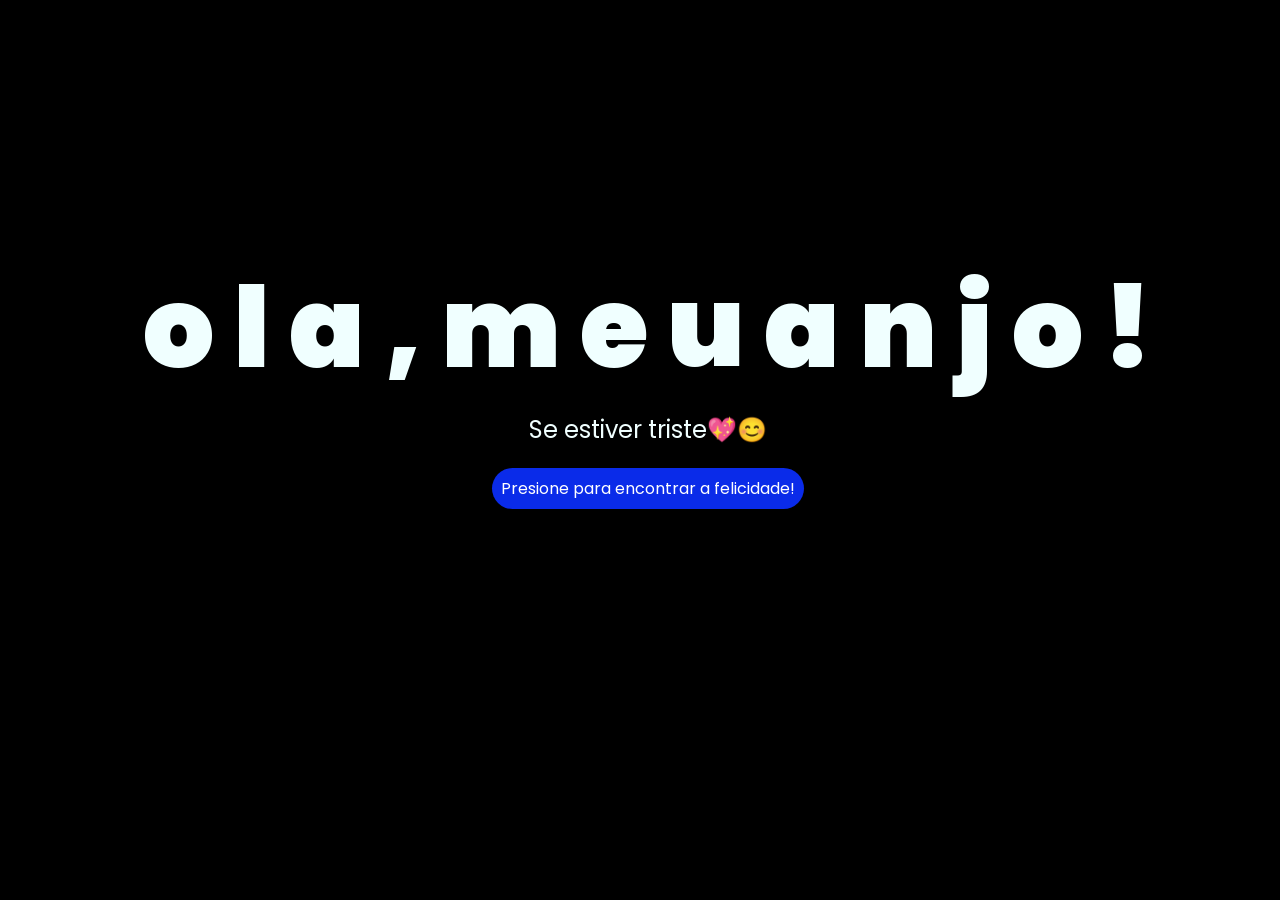
<file: index.html>
<!DOCTYPE html>
<html lang="es">

<head>
    <meta charset="UTF-8">
    <meta http-equiv="X-UA-Compatible" content="IE=edge">
    <meta name="viewport" content="width=device-width, initial-scale=1.0">
    <link rel="stylesheet" href="css/style.css">
    <link rel="icon" href="img/flowers.png" type="image/x-icon">
    <title>Flowers</title>
</head>

<body>
    <div class="greetings">
        <span>o</span>
        <span>l</span>
        <span>a</span>
        <span>,</span>
        <span> </span>
        <span>m</span>
        <span>e</span>
        <span>u</span>
        <span>a</span>
        <span>n</span>
        <span>j</span>
        <span>o</span>
        <span>!</span>
    </div>
    <div class="description">
        <span>Se estiver triste💖😊</span>
    </div>
    <div class="button">
        <button class="botones">
            <a href="flower.html" style="color: #fff;">Presione para encontrar a felicidade! </a>
        </button>
    </div>

</body>

</html>
</file>
<file: css/style.css>
@import url('https://fonts.googleapis.com/css2?family=Poppins:ital,wght@0,500;1,900&display=swap');
*{
    font-family: 'Poppins',cursive;
}
body{
    color: azure;
    width: 100%;
    height: 82vh;
    display: flex;
    flex-direction: column;
    align-items: center;
    justify-content: center;
    background-color: black;
    /* padding-top: -30; */
}

.botones{
    padding: 9px;
    border-radius: 80px;
    background-color: transparent;
    border: none;
}

.botones a{
    background-color: #0a2be9;
    padding: 9px;
    border-radius: 80px;
    -webkit-border-radius: 80px;
    -moz-border-radius: 80px;
    -ms-border-radius: 80px;
    -o-border-radius: 80px;

}

.botones a:focus{
    background-color: rgb(50, 194, 194);
}

.greetings{
    font-size: 7rem;
    font-weight: 900;
}
.greetings > span{
    animation: glow 3.0s ease-in-out infinite;
}
@keyframes glow{
    0%, 100%{
        color: #fff;
        text-shadow: 0 0 12px #39c6d6, 0 0 50px #39c6d6, 0 0 100px #39c6d6;
    }
    10%, 90%{
        color: #111;
        text-shadow: none;
    }
}
.greetings > span:nth-child(1){
    animation-delay: .2s ;
}
.greetings > span:nth-child(2){
    animation-delay: .4s ;
}
.greetings > span:nth-child(3){
    animation-delay: .6s;
}
.greetings > span:nth-child(4){
    animation-delay: .8s;
}
.greetings > span:nth-child(5){
    animation-delay: .10.0s;
}
.description{
    font-size: 1.5rem;
    margin-bottom: 20px;
}

.button a{
    text-decoration: none;
    font-size: 1rem;
    color: #111;
}

@media screen and (max-width:574px){
    .greetings{
        display: block;
        font-size: 4rem;
        font-weight: 800;
        text-align: center;
    }
    .description{
        font-size: 2rem;
    }
    
    .button a{
        font-size: 1rem;
    }
}
</file>
